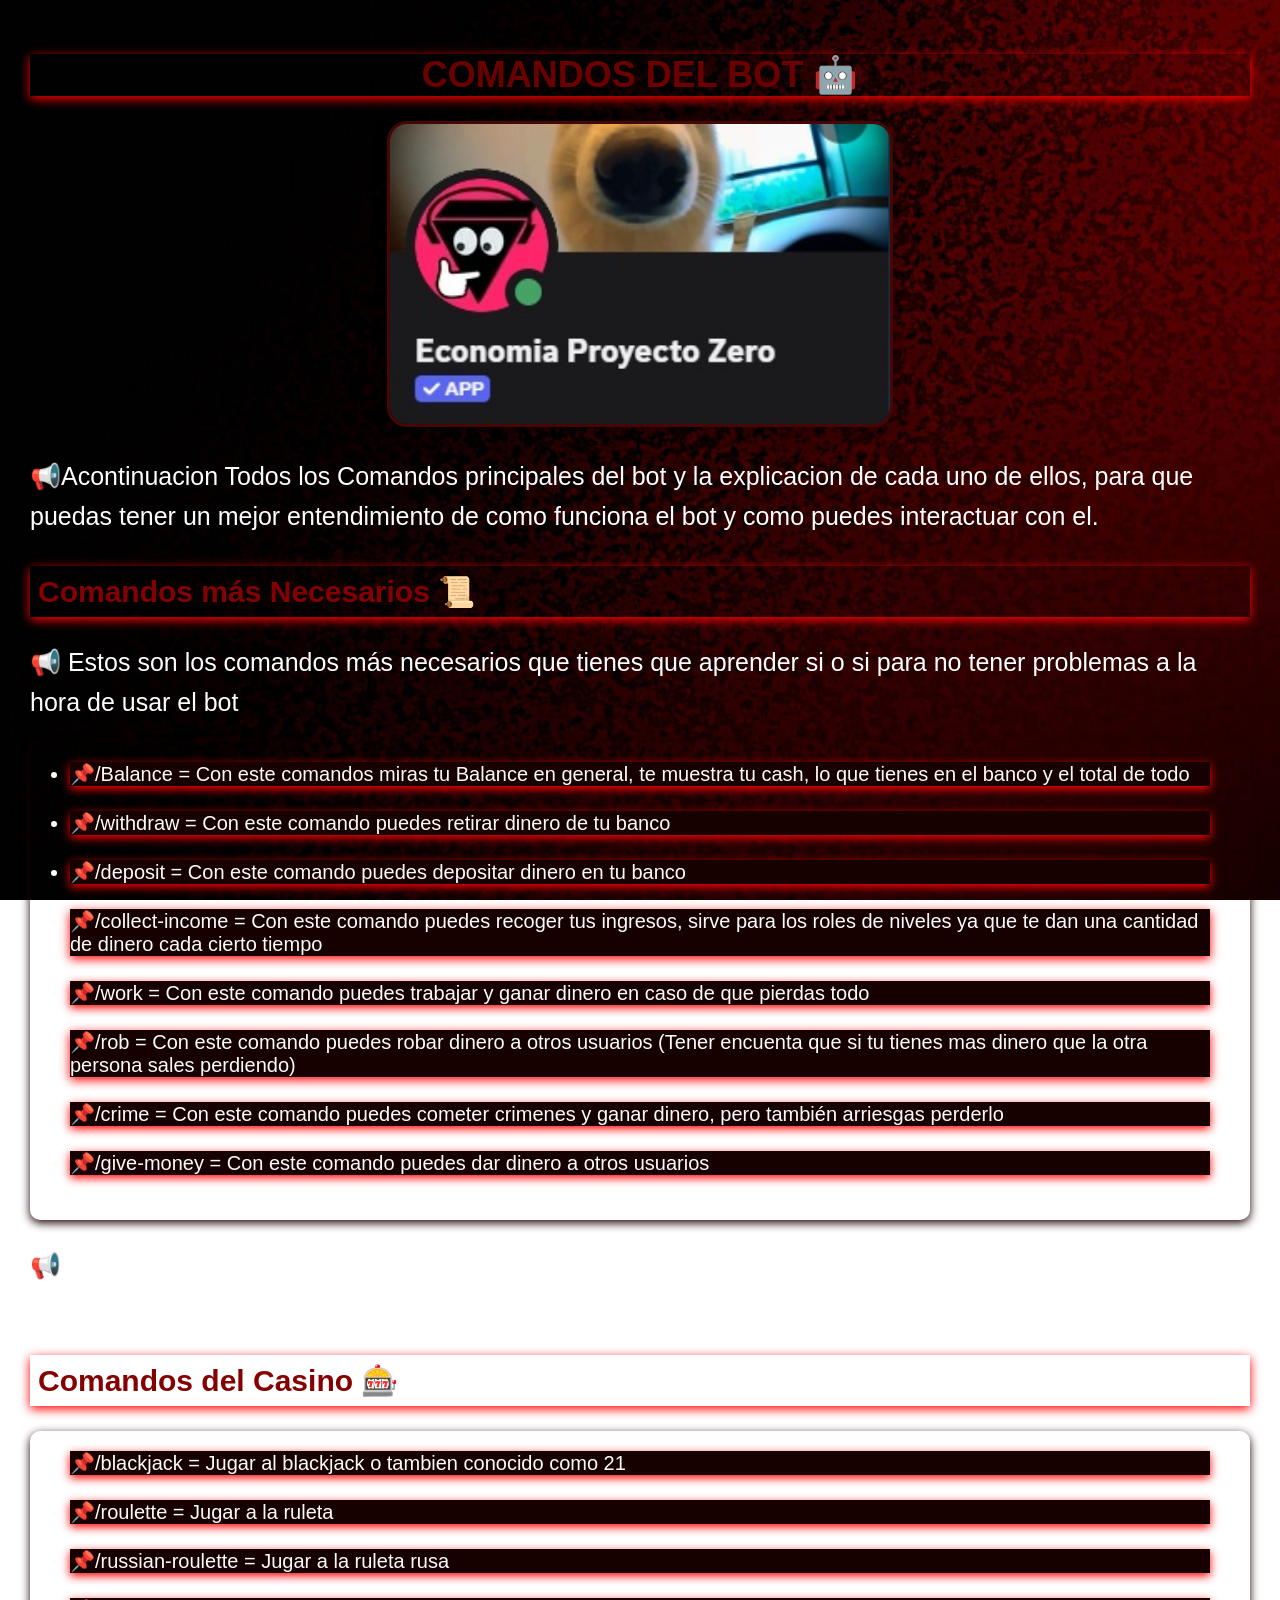
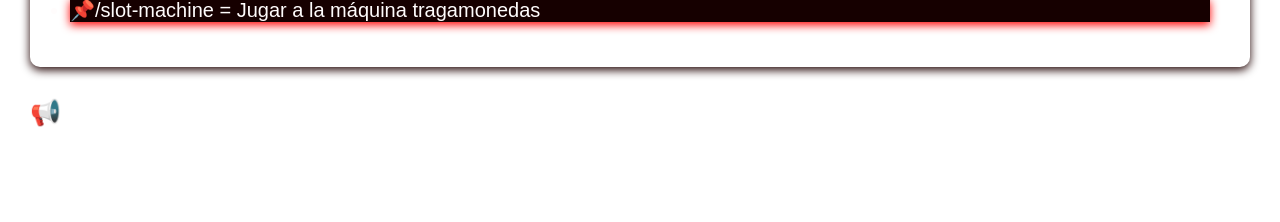
<file: index.html>
<!DOCTYPE html>
<html lang="es">

<head>
    <meta charset="UTF-8">

    <meta name="viewport" content="width=device-width, initial-scale=1.0">

    <title>Economia Proyecto Zero</title>

    <link rel="stylesheet" href="estilo.css">
</head>

<body>

    <h1>Comandos del BOT 🤖</h1>

    <div style="text-align: center;">
    <img src="imagenes/botcaptura.jpg" alt="Captura del bot"
       width="500"
       height="300"
    >
    </div>

    <p>
        📢Acontinuacion Todos los Comandos principales del bot y la explicacion de cada uno de ellos, para que puedas tener un mejor entendimiento de como funciona el bot y como puedes interactuar con el.
    </p>

    <h2>Comandos más Necesarios 📜</h2>

    <p>
       📢 Estos son los comandos más necesarios que tienes que aprender si o si para no tener problemas a la hora de usar el bot
    </p>

    <ul>
        <li>📌/Balance = Con este comandos miras tu Balance en general, te muestra tu cash, lo que tienes en el banco y el total de todo</li>
        
        <li>📌/withdraw = Con este comando puedes retirar dinero de tu banco</li>
        
        <li>📌/deposit = Con este comando puedes depositar dinero en tu banco</li>
        
        <li>📌/collect-income = Con este comando puedes recoger tus ingresos, sirve para los roles de niveles ya que te dan una cantidad de dinero cada cierto tiempo </li>

        <li>📌/work = Con este comando puedes trabajar y ganar dinero en caso de que pierdas todo</li>

        <li>📌/rob = Con este comando puedes robar dinero a otros usuarios (Tener encuenta que si tu tienes mas dinero que la otra persona sales perdiendo)</li>

        <li>📌/crime = Con este comando puedes cometer crimenes y ganar dinero, pero también arriesgas perderlo</li>

        <li>📌/give-money = Con este comando puedes dar dinero a otros usuarios</li>
    </ul>

    <p>
       📢 Para usar mejor los Comandos si puedes robar o depositar rapido, puedes usar "," y pones luego lo que quieres hacer tipo: ,dep all o ,rob @usuario
    </p>

    <h2>Comandos del Casino 🎰</h2>

    <ul>
        <li>📌/blackjack = Jugar al blackjack o tambien conocido como 21</li>

        <li>📌/roulette = Jugar a la ruleta</li>

        <li>📌/russian-roulette = Jugar a la ruleta rusa</li>

        <li>📌/slot-machine = Jugar a la máquina tragamonedas</li>
    </ul>

    <p>
       📢 Estos serian todos los comandos disponibles para los usuarios, si tienes alguna duda sobre algun comando puedes abrir un ticket en el servidor.
    </p>
</body>
</html>
</file>
<file: estilo.css>
body{
    background-image: url("imagenes/fondo.png");

    background-size: cover;
    
    background-position: center;
    
    background-attachment: fixed;

    font-family: Arial, sans-serif;

    margin: 0;

    padding: 30px;

    color: #272727;

}

h1{
    color:rgb(107, 0, 0);

    font-size: 36px;

    text-align: center;

    margin-bottom: 25px;

    text-transform: uppercase;

    box-shadow: 0 3px 10px rgb(255, 0, 0);
}

div{
    text-align: center;

    margin-bottom: 25px;
}

img {
    width: 500px;
    
    max-width: 100%;
    
    height: 300px;
    
    border-radius: 20px;

    border: 3px solid #470606;

    box-shadow: 0 5px 15px rgba(0, 0, 0, 0.3);

    object-fit: cover;
}

p {
    color: #ffffff;

    font-size: 25px;

    line-height: 1.6;

    margin-bottom: 20px;
}

h2 {
    color: #850000;

    font-size: 30px;

    padding: 8px;

    margin-top: 30px;

    box-shadow: 0 3px 10px rgb(255, 0, 0);
}

ul {
    background-color: #0000;

    padding: 20px 40px;

    border-radius: 10px;

    box-shadow: 0 3px 10px rgb(31, 0, 0);
}

li{
    background-color:rgb(22, 0, 0);

    font-size: 20px;

    margin-bottom: 25px;

    color: #fffcfc;

    box-shadow: 0 3px 10px rgb(255, 0, 0);

}

@media (max-width: 600px) {

    body {
        padding: 15px;
    }

    h1 {
        font-size: 27px;
    }

    h2 {
        font-size: 23px;
    }

    p {
        font-size: 17px;
        line-height: 1.5;
    }

    img {
        width: 100%;
        height: auto;
        box-sizing: border-box;
    }

    ul {
        padding: 15px 25px;
    }

    li {
        font-size: 16px;
        margin-bottom: 18px;
        line-height: 1.5;
    }
}
</file>
